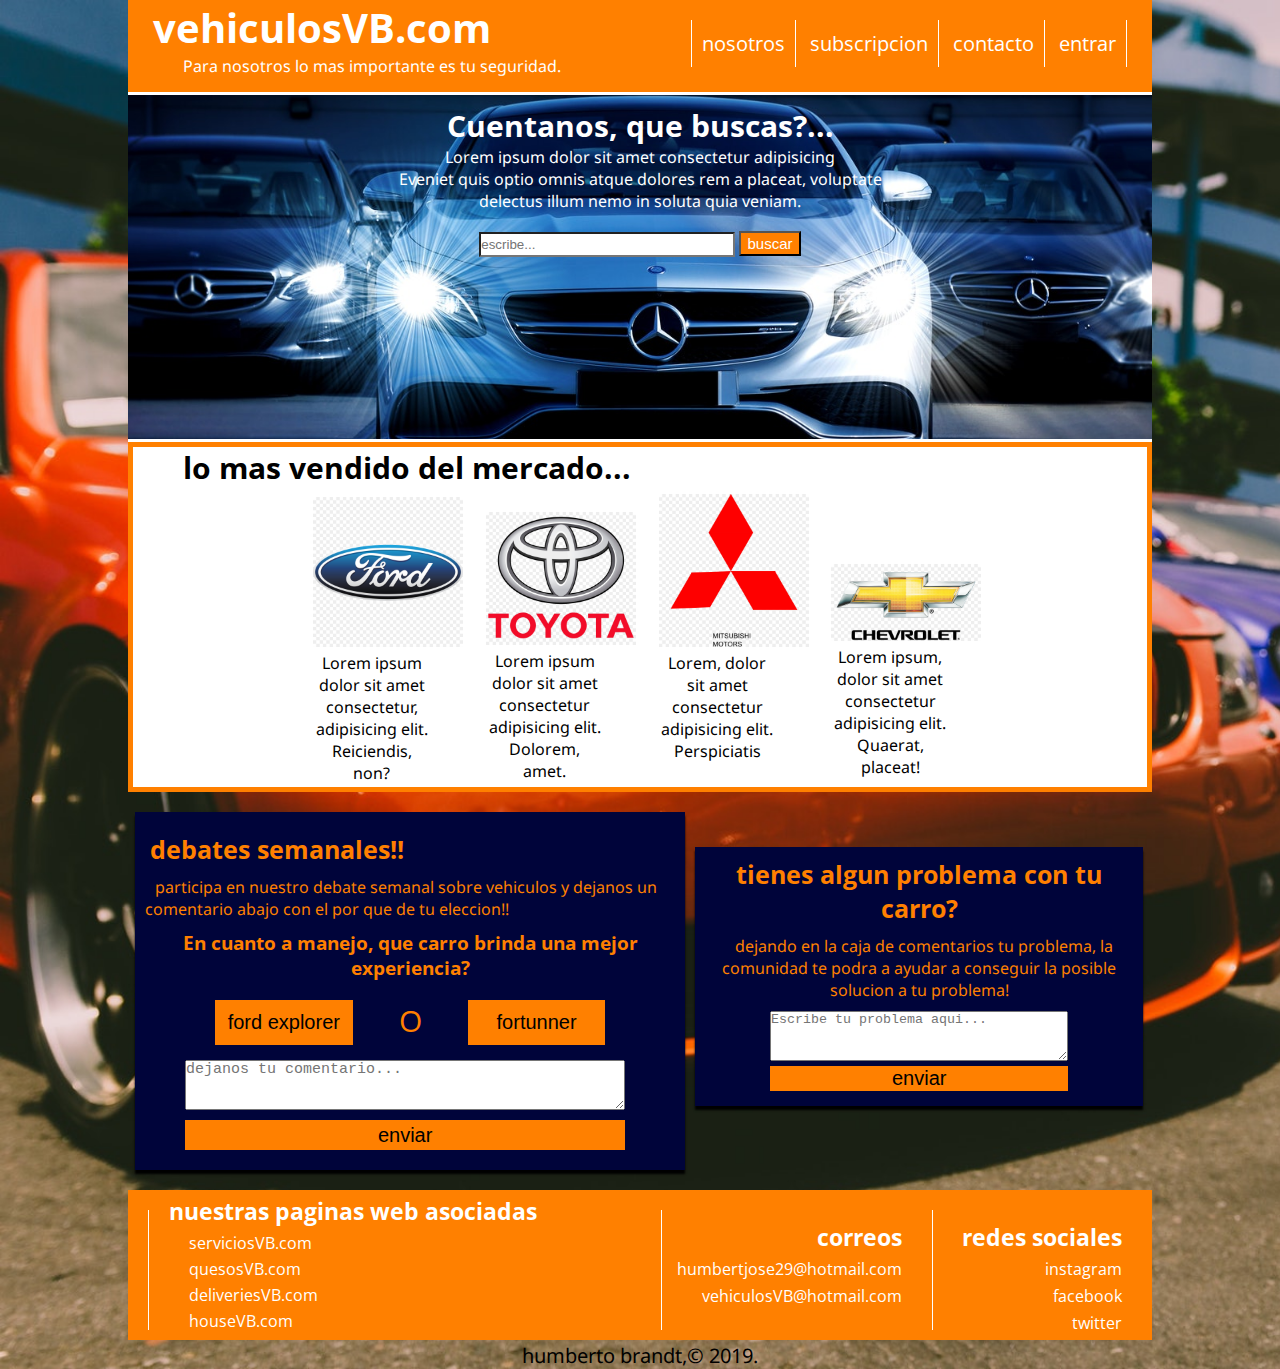
<file: index.html>
<!DOCTYPE html>
<html lang="en">
<head>
    <meta charset="UTF-8">
    <meta name="viewport" content="width=device-width, initial-scale=1.0">
    <meta http-equiv="X-UA-Compatible" content="ie=edge">
    <link rel="stylesheet" href="css/styles.css">
    <title>vehiculosVB</title>
</head>
<body>
    <header class="container">
        <div class="title">
            <h1>vehiculosVB.com</h1>
            <p>Para nosotros lo mas importante es tu seguridad.</p>
        </div>
        <nav>
            <a href="nosotros.html">nosotros</a>
            <a href="suscripcion.html">subscripcion</a>
            <a href="contacto.html">contacto</a>
            <a href="entrar.html">entrar</a>
        </nav>
    </header>

    <article class="banner">
        <div class="box">
            <div class="text-banner" >
              <h2>Cuentanos, que buscas?...</h2>
              <p>Lorem ipsum dolor sit amet consectetur adipisicing <br> Eveniet quis optio omnis atque dolores rem a placeat, voluptate <br> delectus illum nemo in soluta quia veniam.</p>
              <input class="barra"type="text" placeholder="escribe...">
              <button class="button">buscar</button>
            </div>
        </div>
    </article>
    <article class="most-sell">
        <div class="brands">
            <h3>lo mas vendido del mercado...</h3>
            <div class="brands-2">
              <div class="border ford">
                  <a href="#"><img src="img/ford.jpg" alt="ford"></a>
                  <p>Lorem ipsum dolor sit amet consectetur, adipisicing elit. Reiciendis, non?</p>
              </div>
              <div class="border toyota">
                  <a href="#"><img src="img/toyota.jpg" alt="toyota"></a>
                  <p>Lorem ipsum dolor sit amet consectetur adipisicing elit. Dolorem, amet.</p>
              </div> <br>
              <div class="border mitsubishi">
                  <a href="#"><img src="img/mitsubishi.jpg" alt="mitsubishi"></a>
                  <p>Lorem, dolor sit amet consectetur adipisicing elit. Perspiciatis</p>
              </div>
              <div class="chevrolet">
                  <a href="#"><img src="img/chevrolet.jpg" alt="chevrolet"></a>
                  <p>Lorem ipsum, dolor sit amet consectetur adipisicing elit. Quaerat, placeat!</p>
             </div>
            </div>
            
        </div>
    </article>
    <aside class="debate">
        <div class="description">
          <h2>debates semanales!!</h2>
          <p>participa en nuestro debate semanal sobre vehiculos y dejanos un comentario abajo con el por que de tu eleccion!!</p>
        </div>
        <div class="elections">
            <h3>En cuanto a manejo, que carro brinda una mejor experiencia?</h3>
        </div>
        <div class="options">
          <input class="option-1" type="submit" value="ford explorer">
          <span>O</span>
          <input class="option-2" type="submit" value="fortunner">
        </div>
        <div class="coments">
            <textarea cols="30" rows="5" placeholder="dejanos tu comentario..."></textarea>
            <button>enviar</button>
        </div>
    </aside>
    <article class="help">
        <h2>tienes algun problema con tu carro?</h2>
        <p>dejando en la caja de comentarios tu problema, la comunidad te podra a ayudar a conseguir la posible solucion a tu problema!</p>
        <div class="help-coment">
            <textarea cols="30" rows="10" placeholder="Escribe tu problema aqui..."></textarea>
            <button>enviar</button>
        </div>
    </article>
    <footer class="footer">
        <div class="red-social">
            <h3>redes sociales</h3>
            <ul>
                <li>
                    <a href="#">instagram</a>
                </li>
                <li>
                    <a href="#">facebook</a>
                </li>
                <li>
                    <a href="#">twitter</a>
                </li>
            </ul>
        </div>
        <div class="emails">
            <h3>correos</h3>
            <ul>
                <li>
                    <a href="#">humbertjose29@hotmail.com</a>
                </li>
                <li>
                    <a href="#">vehiculosVB@hotmail.com</a>
                </li>
            </ul>
        </div>
        <div class="webs">
            <h3>nuestras paginas web asociadas</h3>
            <ul>
                <li>
                    <a href="#">serviciosVB.com</a>
                </li>
                <li>
                    <a href="#">quesosVB.com</a>
                </li>
                <li>
                    <a href="#">deliveriesVB.com</a>
                </li>
                <li>
                    <a href="#">houseVB.com</a>
                </li>
            </ul>
        </div>
    </footer>
    <footer class="second-footer">
        <div>
            <p> humberto brandt,&copy; 2019.</p>
        </div>
    </footer>
</body>
</html>
</file>
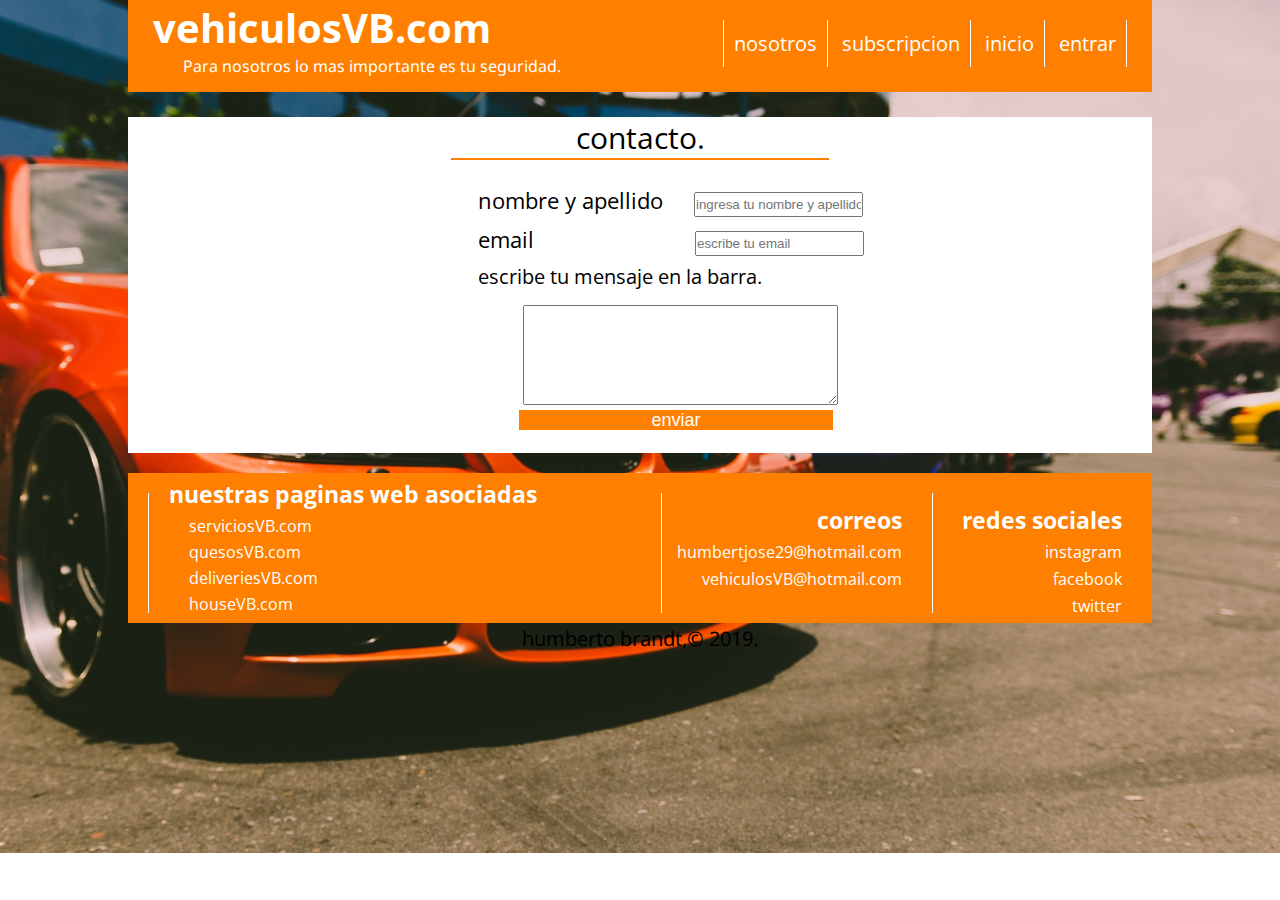
<file: contacto.html>
<!DOCTYPE html>
<html lang="en">
<head>
    <meta charset="UTF-8">
    <meta name="viewport" content="width=device-width, initial-scale=1.0">
    <meta http-equiv="X-UA-Compatible" content="ie=edge">
    <link rel="stylesheet" href="css/styles.css">
    <link rel="stylesheet" href="css/suscripcion.css">
    <link rel="stylesheet" href="css/contacto.css">
    <title>vehiculosVB | contacto</title>
</head>
<body>
    <header class="container">
        <div class="title">
            <h1>vehiculosVB.com</h1>
            <p>Para nosotros lo mas importante es tu seguridad.</p>
        </div>
        <nav>
            <a href="nosotros.html">nosotros</a>
            <a href="suscripcion.html">subscripcion</a>
            <a href="index.html">inicio</a>
            <a href="entrar.html">entrar</a>
        </nav>
    </header>
    <form class="form">
            <legend class="title-legend">contacto.</legend>
            <div class="box">
             <div class="item-1">
             <label>
                nombre y apellido
                <input type="text" placeholder="ingresa tu nombre y apellido">
             </label>
             </div>
             <div class="item-5">
                 <label>
                     email
                     <input type="email" placeholder="escribe tu email" required>
                    </label>
                </div>
                <div class="text">
                    escribe tu mensaje en la barra.
                    <textarea></textarea>
                    <button class="send-contac">enviar</button>
                </div>
            </div> 
            </form>

    <footer class="footer">
        <div class="red-social">
            <h3>redes sociales</h3>
            <ul>
                <li>
                    <a href="#">instagram</a>
                </li>
                <li>
                    <a href="#">facebook</a>
                </li>
                <li>
                    <a href="#">twitter</a>
                </li>
            </ul>
        </div>
        <div class="emails">
            <h3>correos</h3>
            <ul>
                <li>
                    <a href="#">humbertjose29@hotmail.com</a>
                </li>
                <li>
                    <a href="#">vehiculosVB@hotmail.com</a>
                </li>
            </ul>
        </div>
        <div class="webs">
            <h3>nuestras paginas web asociadas</h3>
            <ul>
                <li>
                    <a href="#">serviciosVB.com</a>
                </li>
                <li>
                    <a href="#">quesosVB.com</a>
                </li>
                <li>
                    <a href="#">deliveriesVB.com</a>
                </li>
                <li>
                    <a href="#">houseVB.com</a>
                </li>
            </ul>
        </div>
    </footer>
    <footer class="second-footer">
        <div>
            <p> humberto brandt,&copy; 2019.</p>
        </div>
    </footer>
</body>
</html>
</file>
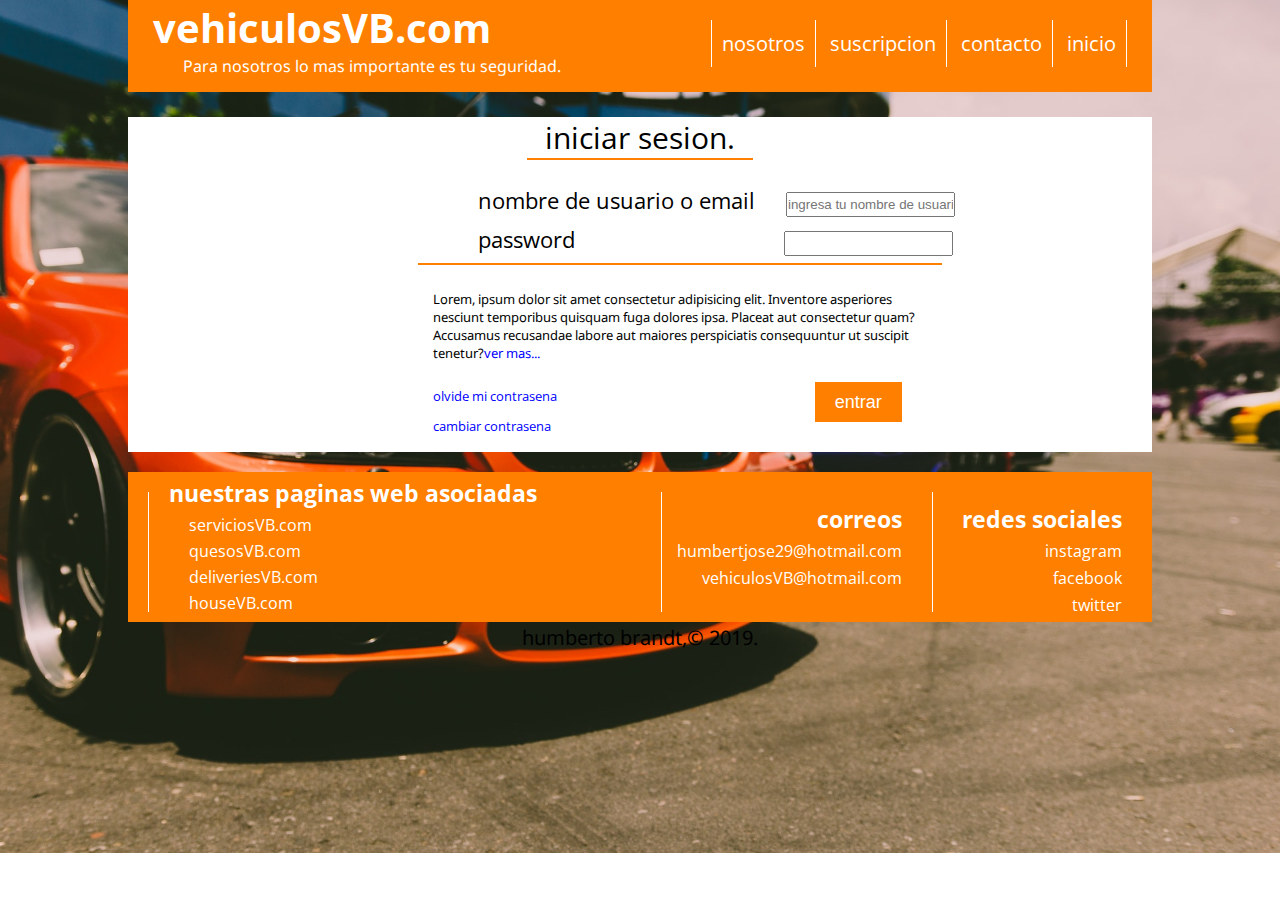
<file: entrar.html>
<!DOCTYPE html>
<html lang="en">
<head>
    <meta charset="UTF-8">
    <meta name="viewport" content="width=device-width, initial-scale=1.0">
    <meta http-equiv="X-UA-Compatible" content="ie=edge">
    <link rel="stylesheet" href="css/styles.css">
    <link rel="stylesheet" href="css/suscripcion.css">
    <link rel="stylesheet" href="css/entrar.css">
    <title>vehiculosVB | subscripcion</title>
</head>
<body>
    <header class="container">
        <div class="title">
            <h1>vehiculosVB.com</h1>
            <p>Para nosotros lo mas importante es tu seguridad.</p>
        </div>
        <nav>
            <a href="nosotros.html">nosotros</a>
            <a href="suscripcion.html">suscripcion</a>
            <a href="contacto.html">contacto</a>
            <a href="index.html">inicio</a>
        </nav>
    </header>
    <form class="form">
            <legend class="title-legend">iniciar sesion.</legend>
            <div class="box">
             <div class="item-1">
             <label>
                nombre de usuario o email
                <input type="text" placeholder="ingresa tu nombre de usuario">
             </label>
             </div>
             <div class="item-2">
             <label>
                 password
                <input type="password" required>
             </label>
             </div>
                <div class="item-7">
                    <label>
                         
                        <p>Lorem, ipsum dolor sit amet consectetur adipisicing elit. Inventore asperiores nesciunt temporibus quisquam fuga dolores ipsa. Placeat aut consectetur quam? Accusamus recusandae labore aut maiores perspiciatis consequuntur ut suscipit tenetur?<a href="#">ver mas...</a></p>
                        <div class="check">
                            <a href="#">olvide mi contrasena</a>
                        </div>
                        <div class="check">
                            <a href="#">cambiar contrasena</a>
                        </div>
                    </label>
                </div>
            <button>entrar</button>
            </div> 
            </form>

    <footer class="footer">
        <div class="red-social">
            <h3>redes sociales</h3>
            <ul>
                <li>
                    <a href="#">instagram</a>
                </li>
                <li>
                    <a href="#">facebook</a>
                </li>
                <li>
                    <a href="#">twitter</a>
                </li>
            </ul>
        </div>
        <div class="emails">
            <h3>correos</h3>
            <ul>
                <li>
                    <a href="#">humbertjose29@hotmail.com</a>
                </li>
                <li>
                    <a href="#">vehiculosVB@hotmail.com</a>
                </li>
            </ul>
        </div>
        <div class="webs">
            <h3>nuestras paginas web asociadas</h3>
            <ul>
                <li>
                    <a href="#">serviciosVB.com</a>
                </li>
                <li>
                    <a href="#">quesosVB.com</a>
                </li>
                <li>
                    <a href="#">deliveriesVB.com</a>
                </li>
                <li>
                    <a href="#">houseVB.com</a>
                </li>
            </ul>
        </div>
    </footer>
    <footer class="second-footer">
        <div>
            <p> humberto brandt,&copy; 2019.</p>
        </div>
    </footer>
</body>
</html>
</file>
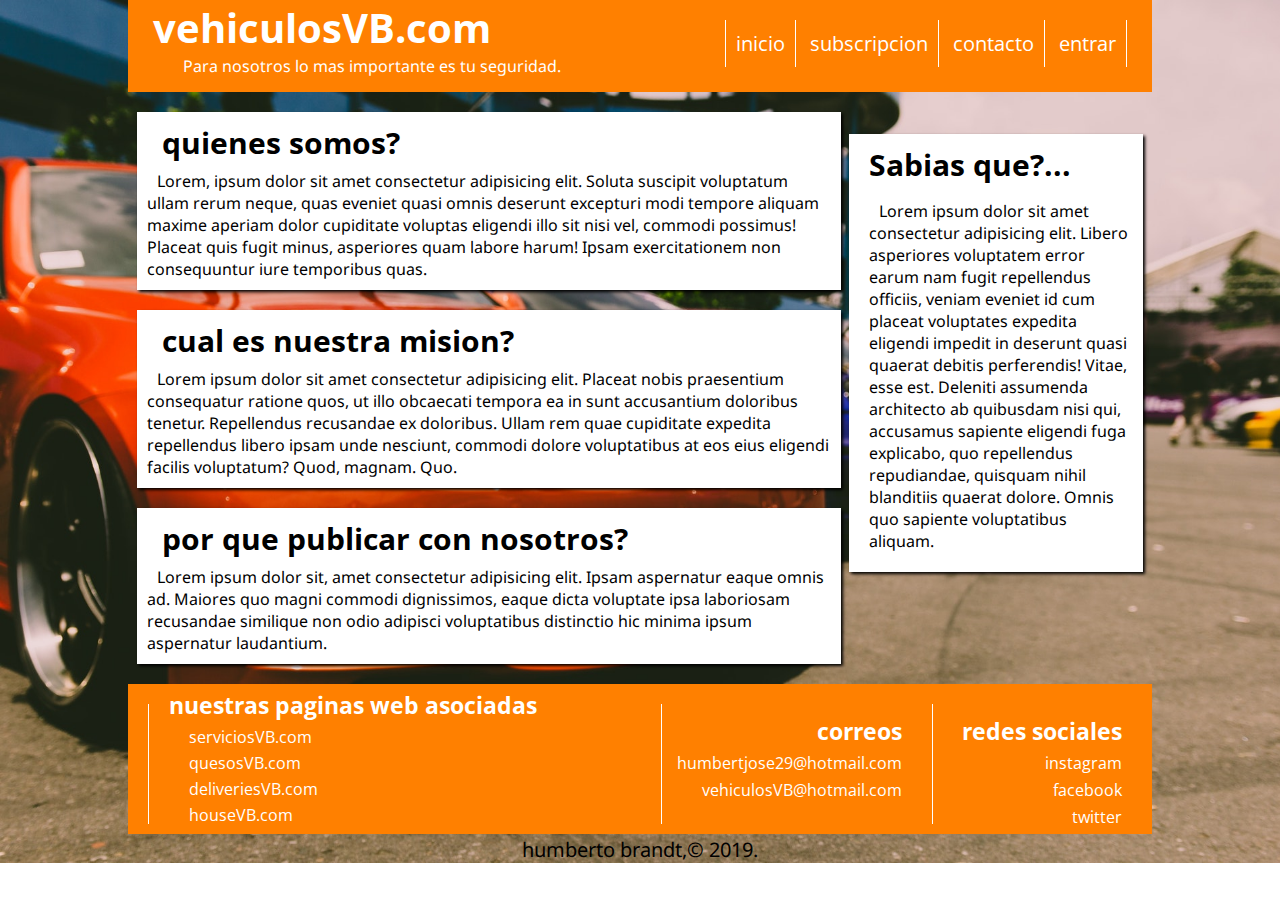
<file: nosotros.html>
<!DOCTYPE html>
<html lang="en">
<head>
    <meta charset="UTF-8">
    <meta name="viewport" content="width=device-width, initial-scale=1.0">
    <meta http-equiv="X-UA-Compatible" content="ie=edge">
    <link rel="stylesheet" href="css/styles.css">
    <link rel="stylesheet" href="css/nosotros.css">
    <title>vehiculosVB | nosotros</title>
</head>
<body>
    <header class="container">
        <div class="title">
            <h1>vehiculosVB.com</h1>
            <p>Para nosotros lo mas importante es tu seguridad.</p>
        </div>
        <nav>
            <a href="index.html">inicio</a>
            <a href="suscripcion.html">subscripcion</a>
            <a href="contacto.html">contacto</a>
            <a href="entrar.html">entrar</a>
        </nav>
    </header>

    
    <article class="we">
        <div class="parrafon-1">
           <h2>quienes somos?</h2>
           <p>Lorem, ipsum dolor sit amet consectetur adipisicing elit. Soluta suscipit voluptatum ullam rerum neque, quas eveniet quasi omnis deserunt excepturi modi tempore aliquam maxime aperiam dolor cupiditate voluptas eligendi illo sit nisi vel, commodi possimus! Placeat quis fugit minus, asperiores quam labore harum! Ipsam exercitationem non consequuntur iure temporibus quas.</p>
        </div>
        <div class="parrafon-2">
           <h2>cual es nuestra mision?</h2>
           <p>Lorem ipsum dolor sit amet consectetur adipisicing elit. Placeat nobis praesentium consequatur ratione quos, ut illo obcaecati tempora ea in sunt accusantium doloribus tenetur. Repellendus recusandae ex doloribus. Ullam rem quae cupiditate expedita repellendus libero ipsam unde nesciunt, commodi dolore voluptatibus at eos eius eligendi facilis voluptatum? Quod, magnam. Quo.</p>
        </div>
        <div class="parrafon-3">
           <h2>por que publicar con nosotros?</h2>
           <p>Lorem ipsum dolor sit, amet consectetur adipisicing elit. Ipsam aspernatur eaque omnis ad. Maiores quo magni commodi dignissimos, eaque dicta voluptate ipsa laboriosam recusandae similique non odio adipisci voluptatibus distinctio hic minima ipsum aspernatur laudantium.</p>
        </div>   
    </article>

    <article class=" aside">
        <div>
            <h2>Sabias que?...</h2>
            <p>Lorem ipsum dolor sit amet consectetur adipisicing elit. Libero asperiores voluptatem error earum nam fugit repellendus officiis, veniam eveniet id cum placeat voluptates expedita eligendi impedit in deserunt quasi quaerat debitis perferendis! Vitae, esse est. Deleniti assumenda architecto ab quibusdam nisi qui, accusamus sapiente eligendi fuga explicabo, quo repellendus repudiandae, quisquam nihil blanditiis quaerat dolore. Omnis quo sapiente voluptatibus aliquam.</p>

        </div>
    </article>


    <footer class="footer">
        <div class="red-social">
            <h3>redes sociales</h3>
            <ul>
                <li>
                    <a href="#">instagram</a>
                </li>
                <li>
                    <a href="#">facebook</a>
                </li>
                <li>
                    <a href="#">twitter</a>
                </li>
            </ul>
        </div>
        <div class="emails">
            <h3>correos</h3>
            <ul>
                <li>
                    <a href="#">humbertjose29@hotmail.com</a>
                </li>
                <li>
                    <a href="#">vehiculosVB@hotmail.com</a>
                </li>
            </ul>
        </div>
        <div class="webs">
            <h3>nuestras paginas web asociadas</h3>
            <ul>
                <li>
                    <a href="#">serviciosVB.com</a>
                </li>
                <li>
                    <a href="#">quesosVB.com</a>
                </li>
                <li>
                    <a href="#">deliveriesVB.com</a>
                </li>
                <li>
                    <a href="#">houseVB.com</a>
                </li>
            </ul>
        </div>
    </footer>
    <footer class="second-footer">
        <div>
            <p> humberto brandt,&copy; 2019.</p>
        </div>
    </footer>
</body>
</html>
</file>
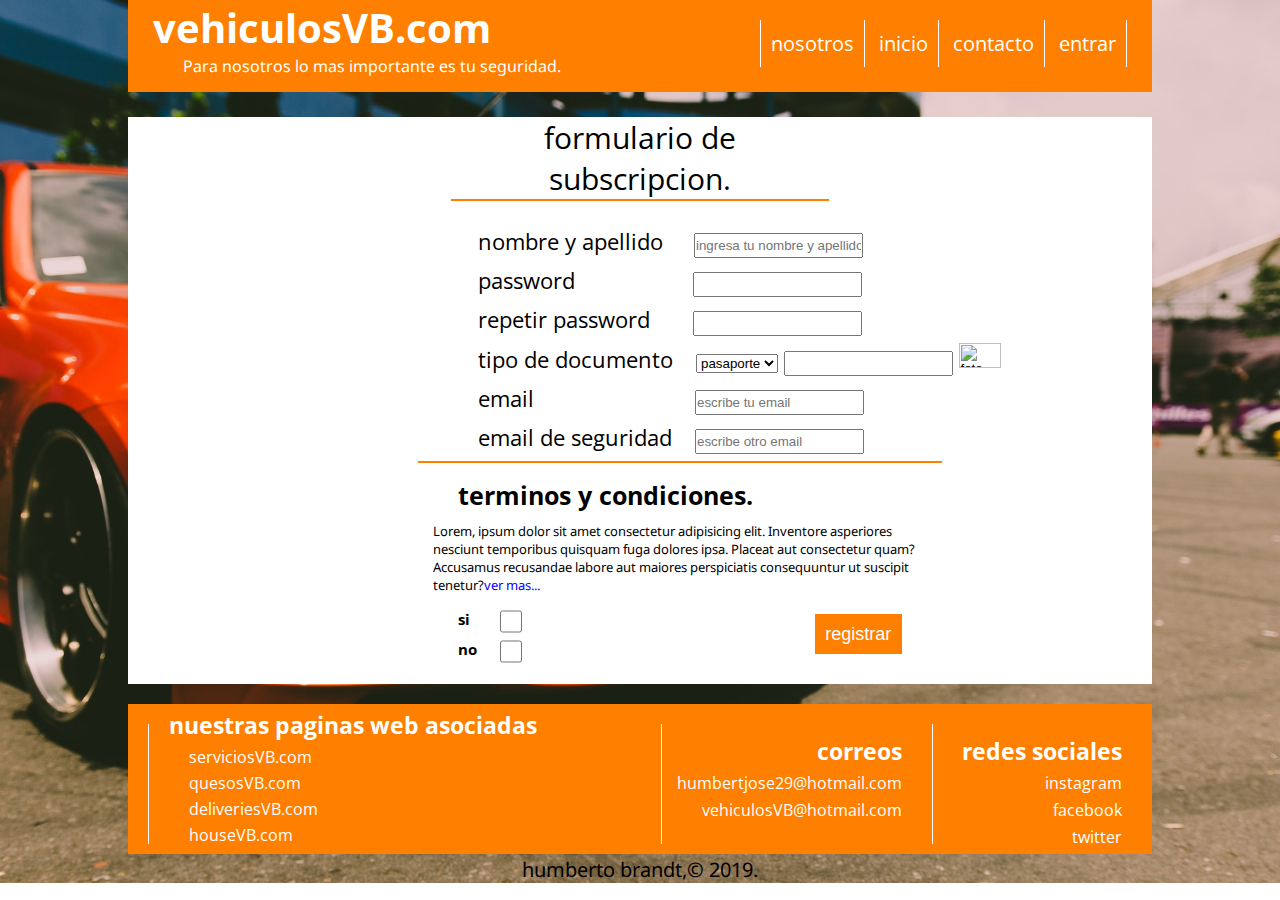
<file: suscripcion.html>
<!DOCTYPE html>
<html lang="en">
<head>
    <meta charset="UTF-8">
    <meta name="viewport" content="width=device-width, initial-scale=1.0">
    <meta http-equiv="X-UA-Compatible" content="ie=edge">
    <link rel="stylesheet" href="css/styles.css">
    <link rel="stylesheet" href="css/suscripcion.css">
    <title>vehiculosVB | subscripcion</title>
</head>
<body>
    <header class="container">
        <div class="title">
            <h1>vehiculosVB.com</h1>
            <p>Para nosotros lo mas importante es tu seguridad.</p>
        </div>
        <nav>
            <a href="nosotros.html">nosotros</a>
            <a href="index.html">inicio</a>
            <a href="contacto.html">contacto</a>
            <a href="entrar.html">entrar</a>
        </nav>
    </header>
    <form class="form">
            <legend class="title-legend">formulario de subscripcion.</legend>
            <div class="box">
             <div class="item-1">
             <label>
                nombre y apellido
                <input type="text" placeholder="ingresa tu nombre y apellido">
             </label>
             </div>
             <div class="item-2">
             <label>
                 password
                <input type="password" required>
             </label>
             </div>
             <div class="item-3">
             <label>
                repetir password
                <input type="password" required>
             </label>
             </div>
             <div class="item-4">
             <label>
                tipo de documento
                   <select>
                       <option value="pasaporte">pasaporte</option>
                       <option value="cedula">cedula</option>
                       <option value="licencia">licencia</option>
                   </select>
                   <input type="text" required>
                   <input type="image" value="foto del documento">
             </label>
             </div>
             <div class="item-5">
                 <label>
                     email
                     <input type="email" placeholder="escribe tu email" required>
                    </label>
                </div>
                <div class="item-6">
                    <label>
                        email de seguridad
                        <input type="email" placeholder="escribe otro email" required>
                    </label>
                </div>
                <div class="item-7">
                    <label>
                        <h3>terminos y condiciones.</h3> 
                        <p>Lorem, ipsum dolor sit amet consectetur adipisicing elit. Inventore asperiores nesciunt temporibus quisquam fuga dolores ipsa. Placeat aut consectetur quam? Accusamus recusandae labore aut maiores perspiciatis consequuntur ut suscipit tenetur?<a href="#">ver mas...</a></p>
                        <div class="check">
                            <h3>si</h3>
                            <input type="checkbox" value="si " required>
                        </div>
                        <div class="check">
                            <h3>no</h3>
                            <input type="checkbox" value="no" required>
                        </div>
                    </label>
                </div>
            <button>registrar</button>
            </div> 
            </form>

    <footer class="footer">
        <div class="red-social">
            <h3>redes sociales</h3>
            <ul>
                <li>
                    <a href="#">instagram</a>
                </li>
                <li>
                    <a href="#">facebook</a>
                </li>
                <li>
                    <a href="#">twitter</a>
                </li>
            </ul>
        </div>
        <div class="emails">
            <h3>correos</h3>
            <ul>
                <li>
                    <a href="#">humbertjose29@hotmail.com</a>
                </li>
                <li>
                    <a href="#">vehiculosVB@hotmail.com</a>
                </li>
            </ul>
        </div>
        <div class="webs">
            <h3>nuestras paginas web asociadas</h3>
            <ul>
                <li>
                    <a href="#">serviciosVB.com</a>
                </li>
                <li>
                    <a href="#">quesosVB.com</a>
                </li>
                <li>
                    <a href="#">deliveriesVB.com</a>
                </li>
                <li>
                    <a href="#">houseVB.com</a>
                </li>
            </ul>
        </div>
    </footer>
    <footer class="second-footer">
        <div>
            <p> humberto brandt,&copy; 2019.</p>
        </div>
    </footer>
</body>
</html>
</file>
<file: css/styles.css>
/*ESTYLOS GENERALES DE LA PAGINA*/
@import url('https://fonts.googleapis.com/css?family=Open+Sans&display=swap');
@import url('https://fonts.googleapis.com/css?family=Noto+Sans&display=swap');

*{
    margin: 0;
    padding: 0;
    box-sizing: border-box;
}


body{
    font-family: 'Open Sans', sans-serif;
    background-image: url(../img/carspakedG.jpg);
    background-repeat: no-repeat;
    background-size: cover;
}
p {
    font-family: 'Noto Sans', sans-serif;
}
                                                                 /*ESTILOS DEL HEADER*/
.container{
    background-color: #FF8000;
    width: 80%;
    margin: auto;
    overflow: hidden;
    max-height: 200px;
}
.title{
    color:white;
    padding: 0 0 0 25px;
    float: left;
}
.title h1{
    font-size: 40px;
}
.title p{
    padding-left: 30px;
    padding-bottom: 15px;
}
nav {
    float: right;
    padding: 30px 25px;
}
nav a {
    padding: 10px;
    text-decoration: none;
    color: white;
    font-size: 20px;
    border-right: 1px solid white;
}
nav a:first-child{
    border-left: 1px solid white;
}
nav a:hover{
    color: #FF9427;
}
                                                            /*BANNER*/


.banner{
    width: 80%;
    margin: auto;
    height: auto;
    
}
.banner .box{
    width: 100%;
    height: 350px;
    border-top: 3px solid white;
    /*background-color: black;*/
    background-image: url(../img/whiteM.jpg);
    background-size: cover;
    background-repeat: no-repeat;
    background-position: center;
    border-bottom: 3px solid white;
}
.text-banner{
    width: 100%;
    text-align: center;
    /*margin-left: 10px;*/
    margin-top: 10px;
}
.text-banner h2{
    font-size: 30px;
    color: white;
}
.text-banner p{
    text-align: center;
    color: white;
    /*margin-left: 10px;*/
}
.barra{
    height: 25px;
    margin-top: 20px;
    width: 25%;
    box-shadow: 1px 2px 2px white inset;
}
.button{
    padding:2px;
    height: 25px;
    width: 6%;
    box-shadow: none;
    background-color: #FF8000;
    color: white;
    font-size: 15px;
}
                                             /*ESTILOS DEL SECTION "MARCAS MAS VENDIDAS*/
                                             
.most-sell{
    width: 80%;
    height: 350px;
    margin: auto;
    border: 5px solid #FF8000;
    background: white;
    position: relative;
}

.brands-2{
    padding-left: 150px;
    position: absolute;
    top: 5px;
}

.brands h3{
    width: 100%;
    padding-left: 50px;
    height: 50px;
    font-size: 30px;
}
.ford {
    float: left;
    text-align: center;
    width: 20%;
    padding: 45px 25px 40px 30px;
}
.toyota{
    float: left;
    text-align: center;
    width: 20%;
    padding: 60px 25px 40px 30px;
}

.mitsubishi{
    float: left;
    text-align: center;
    width: 20%;
    padding: 20px 25px 40px 30px;

}

.chevrolet{
    float: left;
    text-align: center;
    width: 20%;
    padding: 90px 25px 40px 30px;
}
.brands div img{
    width: 150px;
}

                                             /*DEBATES SEMANALES*/

.debate{
    background-color: #00043A;
    color: #FF8000;
    width: 43%;
    height: auto;
    margin-left: 135px;
    margin-top: 20px;
    margin-bottom: 20px;
    box-shadow: 0px 4px 2px black;
}    
.description, .elections, .options, .option-1, .option-2, .coments {
     width: 100%;
}                                       
.description h2{
    padding-left: 15px;
    font-size: 25px;
    padding-top: 20px;
    padding-bottom: 10px;
}                                       
.description p{
    padding-left: 10px;
    padding-bottom: 10px;
    text-indent: 10px;
}
.elections{
    text-align: center;
}

.options{
    display: inline-block;
    text-align: center;
    margin-top: 20px;
}

.options span{
    font-size: 30px;
    height: 40px;
    display: inline-block;
}

.option-1{
    background-color: #FF8000;
    color:black;
    border: none;
    width: 25%;
    height: 45px;
    font-size: 20px;
    font-style: bold;
    float: left;
    margin-left: 80px;
}


.option-1:hover{
    background: #FF9427
}
.option-1:active{
    box-shadow: 2px 2px 2px black inset;
    
}
.option-2{
    background-color:#FF8000;
    color: black;
    border: none;
    width: 25%;
    height: 45px;
    font-size: 20px;
    font-style: bold;
    float: right;
    margin-right: 80px;
}
.option-2:hover{
    background: #FF9427
}
.option-2:active{
    box-shadow: 2px 2px 2px black inset;
}
.coments{
    width: 100%;
}                               
.coments textarea{
    width: 80%;
    height: 50px;
    margin-top: 15px;
    margin-left: 50px;
    font-size: 15px;
}
.debate button{
    background-color: #FF8000;
    color: black;
    border: none;
    width: 80%;
    height: 30px;
    margin-top: 5px;
    margin-left: 50px;
    margin-bottom: 20px;
    font-size: 20px;
} 
.debate button:hover{
    background: #FF9427
}
.debate button:active{
    box-shadow: 2px 2px 2px black inset;
}


                                        /*CAJA DE COMENTARIOS*/ 


.help{
    background-color: #00043A;
    color: #FF8000;
    width: 35%;
    height: auto;
    float: right;
    margin-right: 137px;
    margin-top: -343px;
    box-shadow: 0px 4px 2px black;
}

.help h2{
    text-align: center;
    font-size: 25px;
    padding: 10px 15px;
}

.help p{
    text-indent: 10px;
    text-align: center;
    padding-bottom: 10px;
    padding-left: 10px;
    padding-right: 10px;
}

.help-coment{
    width:100%;
    height: auto;
    padding-left: 75px;
    padding-bottom: 15px;
}
.help-coment textarea{
    width: 80%;
    height: 50px;
}
.help-coment button{
    display: block;
    width: 80%;
    height: 25px;
    background: #FF8000;
    color: black;
    font-size: 20px;
    border: none;
}
.help-coment button:hover{
    background: #FF9427;
}
.help-coment button:active{
    box-shadow: 2px 2px 2px black inset;
}
                                                 /*footer*/

.footer{
    width: 80%;
    margin: auto;
    height: 150px;
    background-color: #FF8000;
    color: white;
    margin-bottom: 2px;
}
.red-social, .emails{
    margin-top: 20px;
    margin-right: 15px;
    width: 20%;
    height: 120px;
    border-left: 1px solid white;
    color: white;
    float: right;
    padding:10px 15px;
}
.red-social h3, .emails h3{
    font-size: 23px;
    padding-top: 1px;
    padding-bottom: 5px;
    text-align: right;
}
.red-social a, .emails a{
    text-decoration: none;
    color: white;
    padding-bottom: 5px;
}
.red-social li, .emails li{
    list-style-type: none;
    text-align: right;
    padding-bottom: 5px;
}  

.emails{
    width: 25%
}
.webs{
    width:50%;
    height: 120px;
    padding-top: 5px;
    padding-left: -10px;
    margin-left: 20px;
    margin-top: 20px;
    float:left;
    border-left: 1px solid white;
}
.webs h3{
    margin-top: -20px;
    padding-bottom: 5px;
    padding-left: 20px;
    font-size: 23px;
}
.webs li{
    padding-bottom: 4px;
    padding-left: 40px;
    list-style: none;
}
.webs a{
    text-decoration: none;
    color: white;
}
.second-footer{
    font-size: 20px;
    width: 80%;
    margin: auto;
    text-align: center;
}
</file>
<file: css/suscripcion.css>
*{
    box-sizing: border-box;
 }

 .form{
    width: 80%;
    margin: 20px auto 20px auto;
    height: auto;
    /*border: 3px solid #FF8000;*/
    background-color: white;
 }
 .title-legend{
     width: 37%;
     margin-left: auto;
     margin-right: auto;
     margin-top: 25px;
     margin-bottom: 25px;
     text-align: center;
     font-size: 30px;
     color: black;
     border-bottom: 2px solid #FF8000;
 }
.box{
    width: 100%;
   padding-left: 150px;

}

[class*="item-"]{
    font-size:  22px;
    width: 100%;
    padding-left: 200px;
    padding-bottom: 7px;
}
.form input{
    width: 25%;
    height: 25px;
    
}
.item-1 input{
    margin-left: 25px;
}
.item-2 input{
    margin-left: 112px;
}
.item-3 input{
    margin-left: 37px;
}
.item-4 select{

    margin-left: 17px;
}
.item-5 input{
    margin-left: 155px;
}
.item-6 input{
    margin-left: 17px;
}
.item-7{
    width: 60%;
    margin-left: 140px;
    padding: 15px 15px;
    text-align: left;
    border-top: 2px solid #FF8000;
}
.item-7 h3{
    padding-left: 25px;
    font-size: 25px;
}
.item-7 p{
    padding-top: 10px;
    font-size: 13px;
    padding-bottom: 15px;
    padding-right: 10px;
}
.item-7 a{
    display: inline;
   text-decoration: none;
   color: blue;
    font-size: 13px;
}
.check{
    width: 18%;
    
}
.check h3{
    font-size: 15px;
    padding-bottom: 10px;
    
    
}
.check input{
    float: right;
    margin-top: -30px;
    margin-left: 0;
    
}
button{
    width: 10%;
    height: 40px;
    float: right;
    font-size: 18px;
    margin-top: -70px;
    margin-right: 250px;

    border: none;
    color: white;
    background-color: #FF8000;
}
</file>
<file: css/contacto.css>
.text{
    width: 45%;
    height: auto;
    margin-left: 200px;
    font-size: 20px;
    padding-bottom: 18px;
}
.text textarea{
    width: 80%;
    height: 100px;
    margin-top: 15px;
    margin-bottom: 30px;
    margin-left: 45px;
    display: block;
}
.send-contac{
    width:  80%;
    height: 20px;
    margin-top: -25px;
    margin-right: 38px;
}
.send-contac:hover{
    background: #FF9427;
}
</file>
<file: css/entrar.css>
*{
    box-sizing: border-box;
}

.title-legend{
    width: 22%;
    border-bottom: 2px solid #FF8000
}
.item-2 input{
   margin-left: 203px;
}
.check{
    width: 30%;
    height: 30px;
}
</file>
<file: css/nosotros.css>
*{
   box-sizing: border-box;
}

.we{
    width: 55%;
    margin-left: 137px;
    height: auto;
    
}  

[class*="parrafon-"]{
    background-color:white;
    color: black;
    width: 100%;
    height: auto;
    margin: 20px 15px 20px 0;
    padding: 10px;
    box-shadow: 2px 2px 3px black;
    text-indent: 10px;
  
}
[class*="parrafon-"] h2{
    width: 100%;
    font-size: 30px;
    padding-bottom: 7px;
    padding-left: 5px;

}
.aside{
    width: 23%;
    height: auto;
    background: white;
    float: right;
    margin-top: -550px;
    margin-right: 137px;
    box-shadow: 2px 2px 3px black;
    text-indent: 10px;
}
.aside h2{
    padding: 10px 5px 10px 10px;
    font-size: 30px;
}
.aside p{
    padding: 5px 10px 20px 20px;
}
</file>
